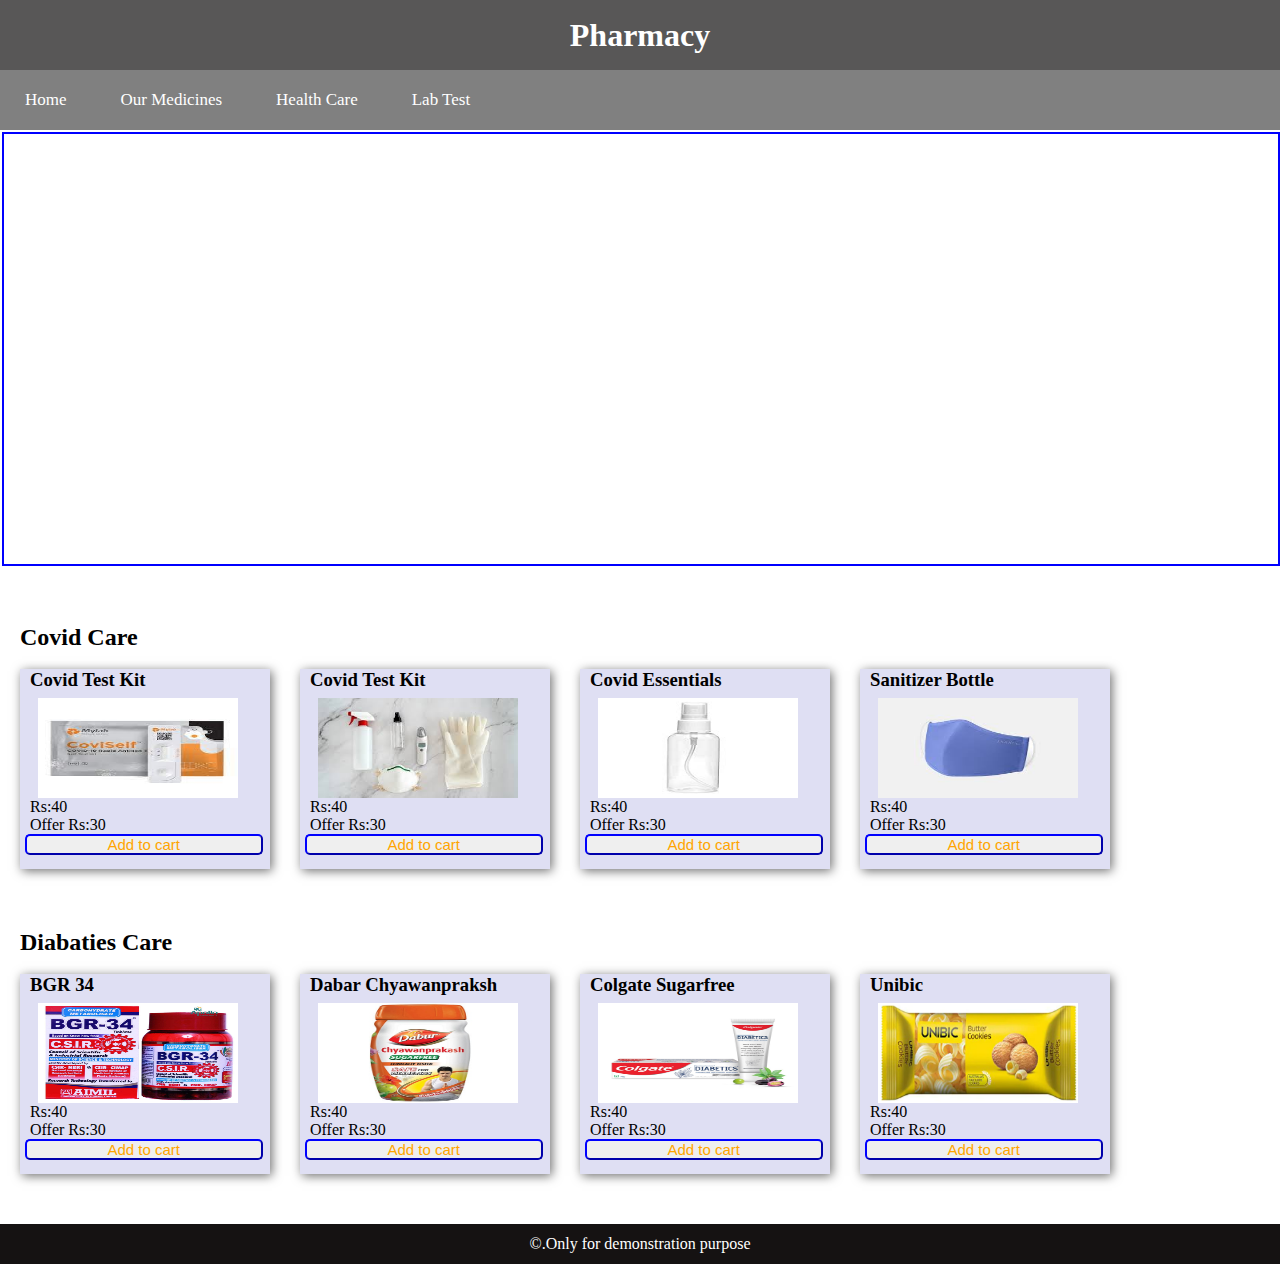
<file: index.html>
<!DOCTYPE html>
<html lang="en">

<head>
    <meta charset="UTF-8">
    <meta name="viewport" content="width=device-width, initial-scale=1.0">
    <title>Pharmacy</title>
    <link rel="stylesheet" href="styles/homepage.css">
</head>

<body>
    <div class="page">
        <div class="header">
            <h1 class="heading">Pharmacy</h1>
        </div>
        <nav>
            <ul>
                <li><a href="#">Home</a></li>
                <li>
                    <a href="#">Our Medicines</a>
                    <ul class="dropdown">
                        <li><a href="#">Fever</a></li>
                        <li><a href="#">Muscle Pains</a></li>
                        <li><a href="#">Cold & Cough</a></li>
                    </ul>
                </li>
                <li>
                    <a href="#">Health Care</a>
                    <ul class="dropdown">
                        <li><a href="#">Baby Care</a></li>
                        <li><a href="#">Skin Care</a></li>
                        <li><a href="#">Home Care</a></li>
                        <li><a href="#">Personal Care</a></li>
                        <li><a href="#">Pet Care</a></li>
                    </ul>
                </li>
                <li>
                    <a href="labtest.html" target="_blank">Lab Test</a>
                </li>
            </ul>
        </nav>
        <div class="image-slider">
            <img src="./images/Animation/ani1.jpg" alt="">
            <img src="./images/Animation/ani2.png" alt="">
            <img src="./images/Animation/ani3.jpg" alt="">
            <img src="./images/Animation/ani4.jpg" alt="">
            <img src="./images/Animation/ani5.jpg" alt="">
        </div>

        <div class="container">

            <h2>Covid Care</h2>
            <br>
            <div class="covidcare">

                <div class="product">
                    <h3>Covid Test Kit</h3>
                    <img src="./images/Products/c1.jpg" alt="product1">
                    <p>Rs:40</p>
                    <p>Offer Rs:30</p>
                    <button>Add to cart</button>
                </div>
                <div class="product">
                    <h3>Covid Test Kit</h3>
                    <img src="./images/Products/c2.jpg" alt="product1">
                    <p>Rs:40</p>
                    <p>Offer Rs:30</p>
                    <button>Add to cart</button>
                </div>
                <div class="product">
                    <h3>Covid Essentials</h3>
                    <img src="./images/Products/c3.jpg" alt="product1">
                    <p>Rs:40</p>
                    <p>Offer Rs:30</p>
                    <button>Add to cart</button>
                </div>
                <div class="product">
                    <h3>Sanitizer Bottle</h3>
                    <img src="./images/Products/c4.jpg" alt="product1">
                    <p>Rs:40</p>
                    <p>Offer Rs:30</p>
                    <button>Add to cart</button>
                </div>
            </div>
        </div>
        <div class="container">
            <h2>Diabaties Care</h2>
            <br>
            <div class="covidcare">

                <div class="product">
                    <h3>BGR 34</h3>
                    <img src="./images/Products/d1.jpg" alt="product1">
                    <p>Rs:40</p>
                    <p>Offer Rs:30</p>
                    <button>Add to cart</button>
                </div>
                <div class="product">
                    <h3>Dabar Chyawanpraksh</h3>
                    <img src="./images/Products/d2.jpg" alt="product1">
                    <p>Rs:40</p>
                    <p>Offer Rs:30</p>
                    <button>Add to cart</button>
                </div>
                <div class="product">
                    <h3>Colgate Sugarfree</h3>
                    <img src="./images/Products/d3.jpg" alt="product1">
                    <p>Rs:40</p>
                    <p>Offer Rs:30</p>
                    <button>Add to cart</button>
                </div>
                <div class="product">
                    <h3>Unibic</h3>
                    <img src="./images/Products/d4.png" alt="product1">
                    <p>Rs:40</p>
                    <p>Offer Rs:30</p>
                    <button>Add to cart</button>
                </div>
            </div>
        </div>



        <div class="footer">
            <p>&copy;.Only for demonstration purpose</p>
        </div>

    </div>

</body>

</html>
</file>
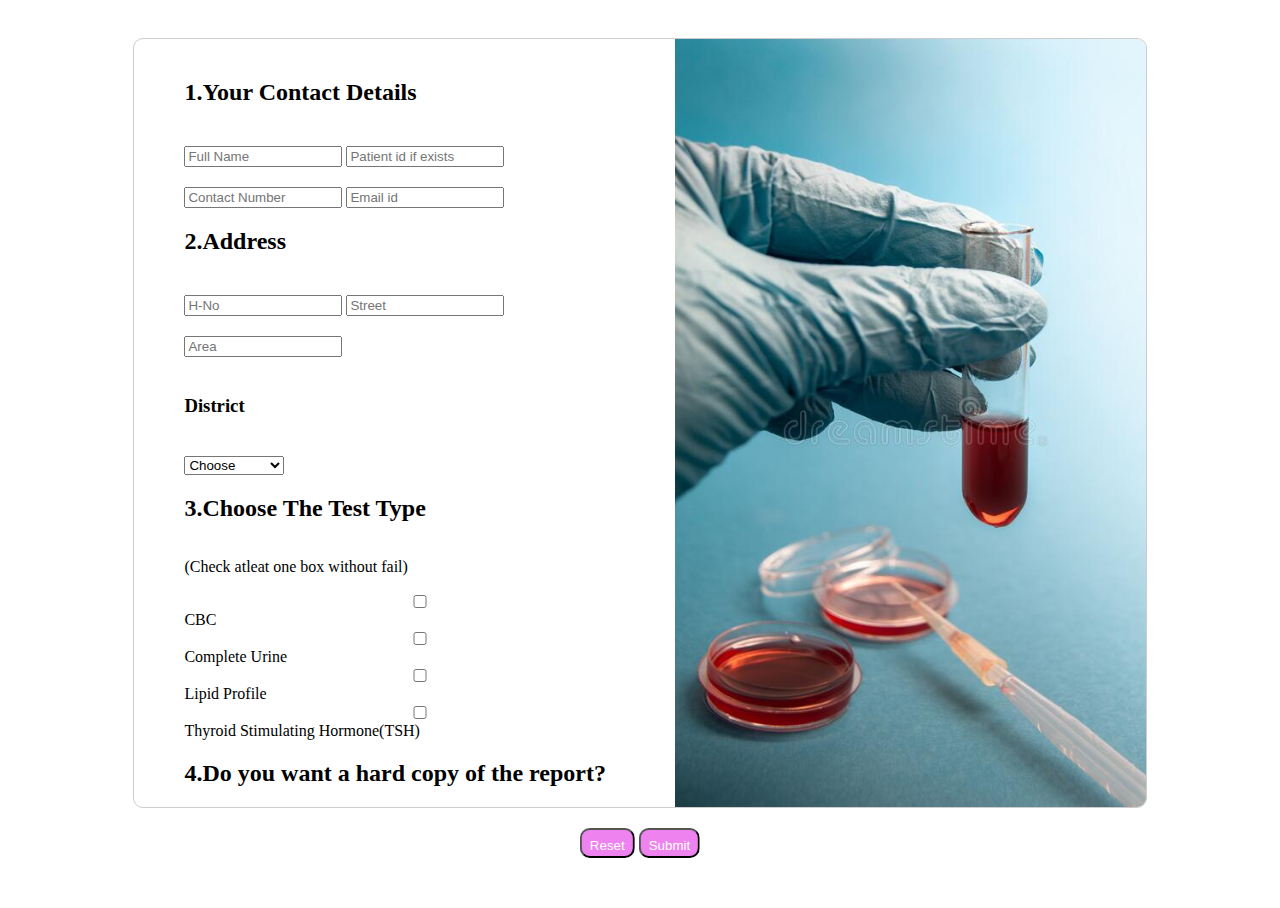
<file: labtest.html>
<!DOCTYPE html>
<html lang="en">
<head>
    <meta charset="UTF-8">
    <meta name="viewport" content="width=device-width, initial-scale=1.0">
    <title>Lab-Test</title>
    <link rel="stylesheet" href="styles/labtest.css">
</head>
<body>
    <div class="body">
        <div class="page">
            <div class="form">
                <div class="contact">
                    <h2>1.Your Contact Details</h2>
                    <div>
                        <input type="text" placeholder="Full Name">
                        <input type="text" placeholder="Patient id if exists">
                    </div>
                   <div>
                    <input type="text" placeholder="Contact Number">
                    <input type="text" placeholder="Email id">
                   </div>
                    
                </div>
                <div class="address">
                    <h2>2.Address</h2>
                    <div>
                        <input type="text" placeholder="H-No">
                        <input type="text" placeholder="Street">

                    </div>
               
                    <input type="text" placeholder="Area">
                    <h3>District</h3>
                    <select name="districts" id="districts">
                        <option value="">Choose</option>
                        <option value="">Pune</option>
                        <option value="">Delhi</option>
                    </select>
                </div>
                <div class="testtype">
                    <h2>3.Choose The Test Type</h2>
                    <p>(Check atleat one box without fail)</p>
                    <input type="checkbox">
                    <label for="">CBC</label>
                    <input type="checkbox">
                    <label for="">Complete Urine</label>
                    <input type="checkbox">
                    <label for="">Lipid Profile</label>
                    <input type="checkbox">
                    <label for="">Thyroid Stimulating Hormone(TSH)</label>
                </div>
                <div class="copy">
                    <h2>4.Do you want a hard copy of the report?</h2>
                    <input type="radio">
                    <label for="">Yes</label>
                    <input type="radio">
                    <label for="">No</label>
    
                    
                </div>
                <div class="date">
                    <h2>5.Select Your Comfortable Date and Time</h2>
                    <input type="date">
                    <input type="time" name="" id="">
                </div>
    
            </div>
            <div class="img">
                    <img src="./images/Lab-Test/lab-test.jpg" alt="">
            </div>
        </div>
        <div class="btn">
            <button>Reset</button>
            <button>Submit</button>
        </div>
    </div>
   
    
</body>
</html>
</file>
<file: styles/homepage.css>
*{
    margin: 0;
    padding: 0; 
}
body{
    overflow-x: hidden;
    position: relative;
}
.page{
    position: relative;
}

.header{
    background-color: rgb(88, 87, 87);
    color: white;
    align-items: center;
    justify-content: center;
    top: 0;
    height: 70px;
    position: fixed;
    left: 0;
    width: 100%;
    display: flex;
    position: relative;
}

nav{
    background: grey;
    position: sticky;
    width: 100%;
    top: 0;
    z-index: 999;
}

nav ul{
    list-style-type: none;
   
    
}

nav ul li{
    display: inline-block;
    position: relative;
}

ul li a{
    display: block;
    padding: 20px 25px;
    text-decoration: none;
    text-align: center;
    font-size: 17px;
    color: white;
}
ul li ul.dropdown li{
    display: block;
}

ul li ul.dropdown{
    width: 100%;
    background-color: grey;
    position: absolute;
    z-index: 999;
    display: none;
    
}

ul li a:hover{
    background-color: rgba(0, 0, 0, 0.522);
}

ul li:hover ul.dropdown{
    display: block;
} 
.footer{
    height: 40px;
    background-color: rgb(21, 18, 18);
    color:white;
    width: 100%;
    display: flex;
    position: absolute;
    /* bottom: 0; */
    left:0;
    align-items: center;
    justify-content: center;
}

.image-slider{
    position: relative;
    width: 99.5% ;
    height: 430px;
    border: 2px solid blue;
    left: 2px;
    top: 2px;
    bottom: 2px;
    overflow: hidden;
}

.image-slider img{
    position: absolute;
    width: 100%;
    opacity: 0;
    object-fit: cover;
    top: 0;
    animation: slide 20s infinite  alternate;
    
}

.image-slider img:nth-child(1){
    animation-delay: 0s;
}
.image-slider img:nth-child(2){
    animation-delay: 5s;
}
.image-slider img:nth-child(3){
    animation-delay: 10s;
}
.image-slider img:nth-child(4){
    animation-delay: 15s;
}
.image-slider img:nth-child(5){
    animation-delay: 20s;
}
@keyframes slide {
    0%, 100% {
        opacity: 0;
    }
    10% {
        opacity: 0.8;
    }
    30% {
        opacity: 1;
    }
    70% {
        opacity: 1;
    }
    90% {
        opacity: 1;
    }
}

.container{
    margin-top: 60px;
    position: relative;
    left:20px;
    margin-bottom: 50px;
}

.covidcare{
    top: 50px;  
    left: 20px;
    display: flex;
    flex-direction: row;
    gap: 30px;
    margin-bottom: 20px;
}

.product{
    
    width: 250px;
    height: 200px;
    box-shadow: 2px 2px 10px rgba(0, 0, 0, 0.567);
    bottom: 30px;
    display: flex;
 
    flex-direction: column;
    background-color: rgb(223, 223, 243);
}

.product:hover{
    width: 260px;
  
    box-shadow: 2px 2px 10px rgba(0, 0, 0, 0.697);

}
.product img{
    width: 80%;
    height: 50%;
    position: relative;
    left: 17.5px;
    margin-top: 7px;
}
.product button{
    color: orange;
    font-size: 15px;
    font: bold;
    border-radius: 5px;
    position: relative;
    width: 95%;
    left:2%;
    border-color: blue;
}
.product h3{
    position: relative;
    margin-left: 10px;
}
.product p{
    position: relative;
    margin-left: 10px;
}
.product button:hover{
    color: white;
    font-size: 15px;
    font:bold;
    border-radius: 5px;
    width: 95%;
    left:2%;
    border-color: blue;
    background-color: orange;

}
</file>
<file: styles/labtest.css>
*{
    max-height: 100vh;
    overflow-y: hidden;
   
}

.body {
    height: 100%;
    margin: 0;
    display: flex;
    position: relative;
    justify-content: center;
    
}
.page {
    margin-top: 30px;
    display: flex;
    
    /* height: 50%; */
    width:80% ;
    margin-bottom: 100px;
    overflow-y: auto; 
    border: 1px solid #ccc;
    border-radius: 10px;
    /* background-color: #290303; */
   
}
.form {
    flex: 1;
    overflow-y: auto;
    padding: 20px;
    margin-left: 30px;
    
}
/* .form input{
    width: 150px;
} */

.img {
    flex: 1;
    
    top: 0;
    bottom: 0;
    width: 300px; /* Width of the image container */
    overflow: hidden;
}
.img img {
    width: 100%;
    height: 100%;
    object-fit: cover;
}
.btn{
    position: absolute;
    bottom: 50px; 
    left: 50%;
    transform: translateX(-50%); 
    
}
button{
    height: 30px;
    padding: 8px 8px; 
    border-radius: 10px;
    color: white;
    background-color: violet;
}
.contact{
    display: flex;
    flex-direction: column;
    gap: 20px;  
}
.contact input{
        width: 150px;
}

.address{
    display: flex;
    flex-direction: column;
    gap:20px;
}
.address input{
    width: 150px;
}
.address select{
    width: 100px;
}

.testtype{
    display: flex;
    flex-direction: column;
}
.date{
    display: flex;
    flex-direction: column;
    gap: 10px;
    bottom: 30px;
}
.date input{
    width: 150px;
}
</file>
